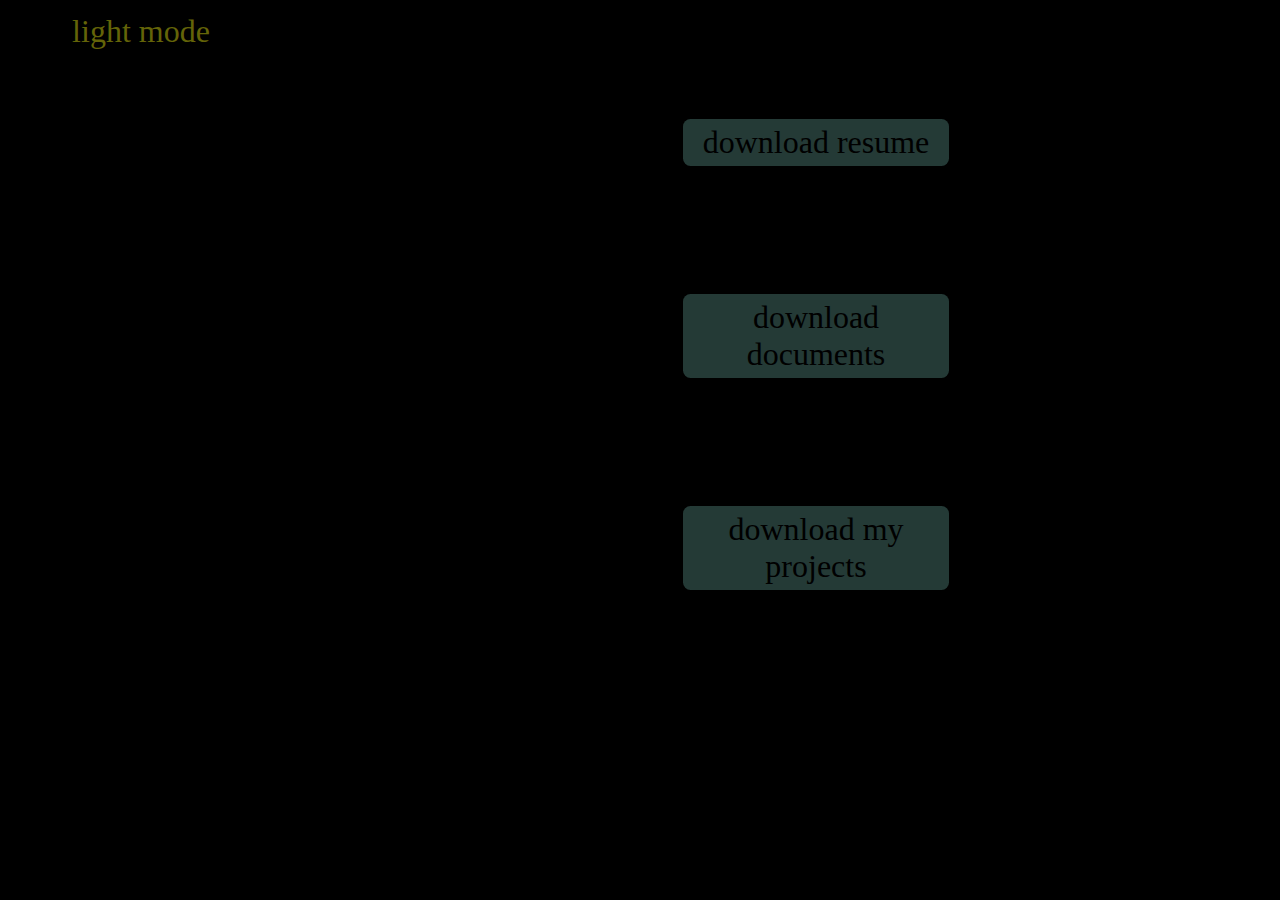
<file: portfolio/download copy.html>
<!DOCTYPE html>
<html lang="en">
<head>
    <meta charset="UTF-8">
    <meta http-equiv="X-UA-Compatible" content="IE=edge">
    <meta name="viewport" content="width=device-width, initial-scale=1.0">
    <title>Document</title>
    <style>

        body{
            background-color: black;
        }
        a{
            display:inline-block;
            background-color: rgb(36, 58, 54);
            text-decoration: none;
            font-size: 2em;
            width: 20vw;
            text-align: center;
            margin:5vw 75vh;
            border-radius: 2mm;
            color: black;
            padding: 5px;
        }
        a:hover{
            background-color:rgb(5, 75, 60) ;
            color: rgb(19, 22, 24);
        }
        .g{
            margin: 0 0;
            background-color:black;
            color: #646408;
        }
        .g:hover{
            background-color:black;
            color: blue;
        }
    </style>
</head>
<body>
    <a class="g" href="download.html">light mode</a>
    <a href="pexels-photo-4861299.webp" download class="download-btn">download resume</a>
    <a href="pexels-photo-5053732.jpeg" download class="download-btn">download documents</a>
    <a href="style.css" download class="download-btn">download my projects</a>
</body>
</html>
</file>
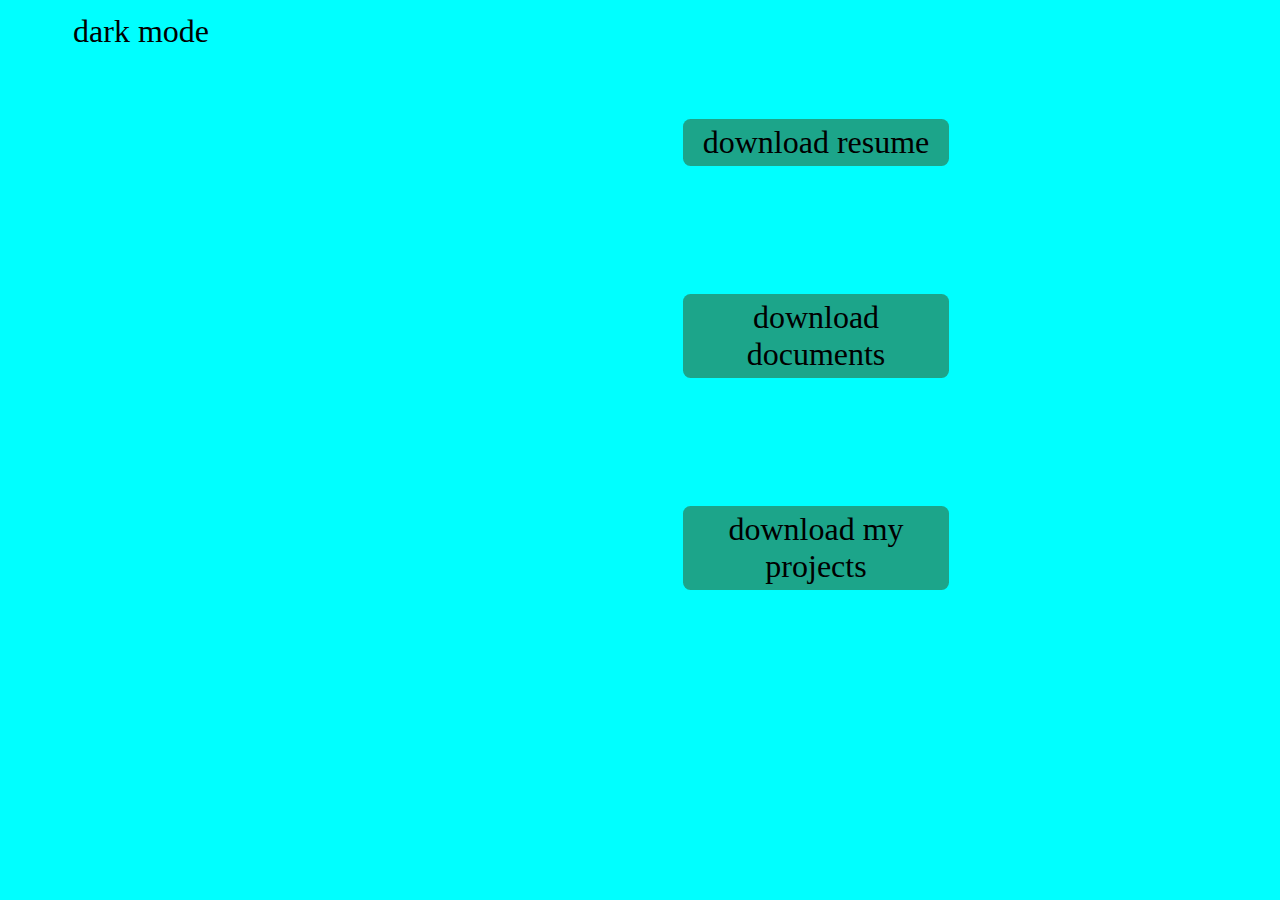
<file: portfolio/download.html>
<!DOCTYPE html>
<html lang="en">
<head>
    <meta charset="UTF-8">
    <meta http-equiv="X-UA-Compatible" content="IE=edge">
    <meta name="viewport" content="width=device-width, initial-scale=1.0">
    <title>Document</title>
    <style>
        body{
            background-color: aqua;
        }
        a{
            display:inline-block;
            background-color: rgb(28, 165, 138);
            text-decoration: none;
            font-size: 2em;
            width: 20vw;
            text-align: center;
            margin:5vw 75vh;
            border-radius: 2mm;
            color: black;
            padding: 5px;
        }
        a:hover{
            background-color:rgb(14, 94, 78) ;
            color: aliceblue;
        }
        .g{
            margin: 0 0;
            background-color:aqua;
        }
        .g:hover{
            background-color: aqua;
            color: blue;
        }
    </style>
</head>
<body>
    <a class="g" href="download copy.html">dark mode</a>
    <a href="pexels-photo-4861299.webp" download class="download-btn">download resume</a>
    <a href="pexels-photo-5053732.jpeg" download class="download-btn">download documents</a>
    <a href="style.css" download class="download-btn">download my projects</a>
</body>
</html>
</file>
